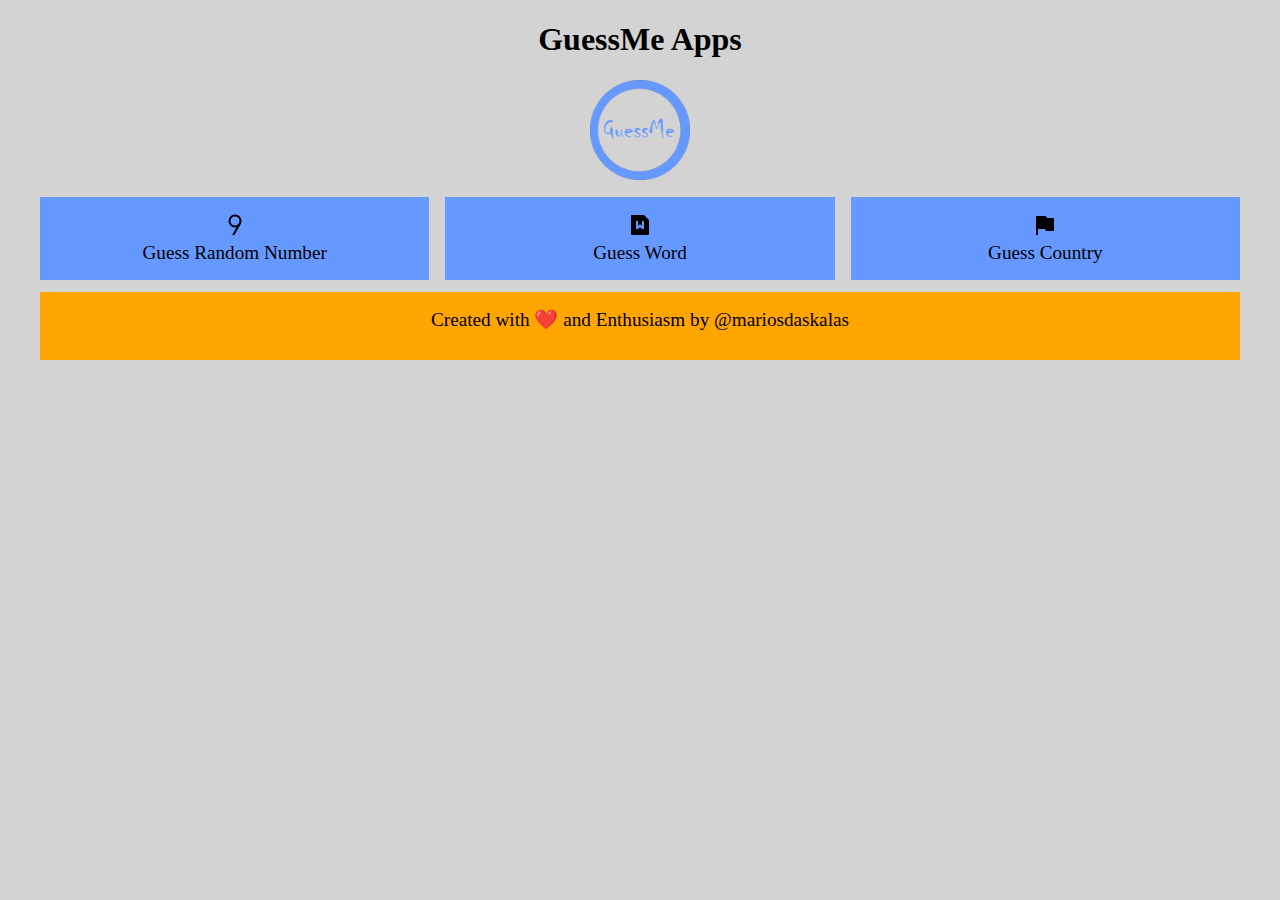
<file: index.html>
<!DOCTYPE html>
<html lang="en">
<head>
    <meta charset="UTF-8">
    <meta http-equiv="X-UA-Compatible" content="IE=edge">
    <meta name="viewport" content="width=device-width, initial-scale=1.0">
    <link rel="stylesheet" href="./css/style.css">
    <link rel="icon" type="image/png" href="./favicon.ico"/>
    <title>GuessMe App</title>
</head>
<body>
    <div class="title"><h1><a href="./index.html">GuessMe Apps</a></h1>
        <img id="logo" style="width:100px;height:100px;" src="./logo/logo.png">
    </div>
    <div class="card-container">
        <div class="card-item"><div><img src="./svg/number.svg"/></div><a href="./number.html">Guess Random Number</a></div>
        <div class="card-item"><div><img src="./svg/word.svg"/></div><a href="./word.html">Guess Word</a></div>
        <div class="card-item"><div><img src="./svg/flag.svg"/></div><a href="./country.html">Guess Country</a></div>
    </div>
    <div class="about-container">
        <div class="about-item">
            Created with ❤️ and Enthusiasm by <a href="https://github.com/mariosdaskalas" target="_blank"><span>@mariosdaskalas</span></a>
        </div>
    </div>
</body>
<script src="./js/main.js"></script>
</html>
</file>
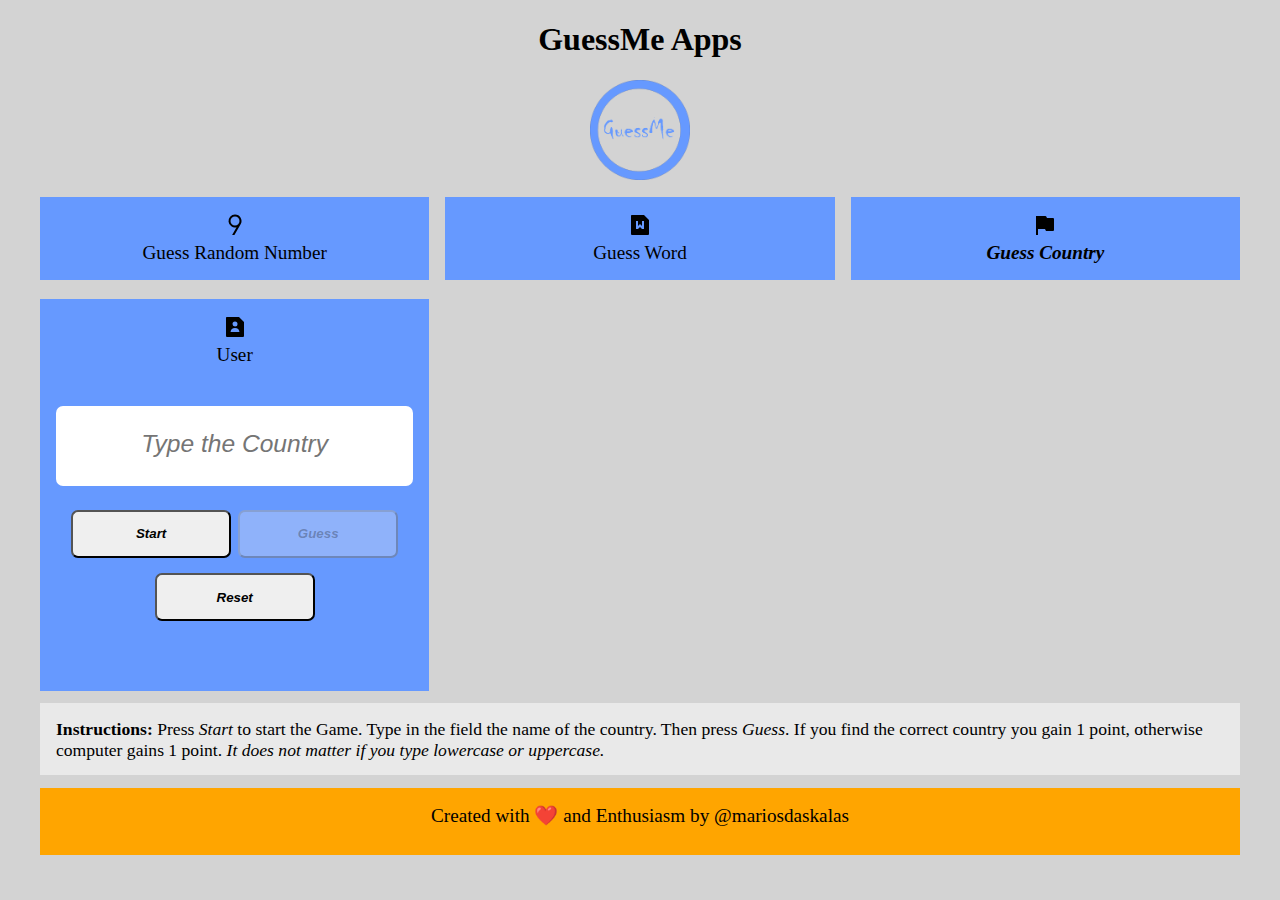
<file: country.html>
<!DOCTYPE html>
<html lang="en">
<head>
    <meta charset="UTF-8">
    <meta http-equiv="X-UA-Compatible" content="IE=edge">
    <meta name="viewport" content="width=device-width, initial-scale=1.0">
    <link rel="stylesheet" href="./css/country.css">
    <title>GuessMe App</title>
</head>
<body>
    <div class="title"><h1><a href="/index.html">GuessMe Apps</a></h1>
        <img id="logo" style="width:100px;height:100px;" src="./logo/logo.png">
    </div>
    <div class="card-container">
        <div class="card-item"><div><img src="./svg/number.svg"/></div><a href="./number.html">Guess Random Number</a></div>
        <div class="card-item"><div><img src="./svg/word.svg"/></div><a href="./word.html">Guess Word</a></div>
        <div class="card-item"><div><img src="./svg/flag.svg"/></div><a href="./country.html"><b><i>Guess Country</i></b></a></div>
    </div>
    <div class="country-container">
        <div class="country-item" id="user-item"><div><img src="./svg/user.svg"/></div><span>User</span><div id="user"><input id="guessCountry" type="text" placeholder="Type the Country"></div><button id="startGameBtn" title="📰 Starts the game.">Start</button><button id="guessBtn" title="🎲 Guess the country." disabled>Guess</button><p id="warning"></p><button id="reset" onclick="reset()" title="🔄 Resets the game.">Reset</button></div>
        <div class="country-item" id="computer-item"><div><img src="./svg/computer.svg"/></div><span>Computer</span><div id="computer"><p id="computer-country"></p></div><button title="🍀 Shows correct guessed countries." id="btn" class="hbtn" onclick="showHistory()">History</button><p id="history"></p></div>
        <div class="country-item" id="score-item"><div><img src="./svg/score.svg"/></div><span>Score</span><div id="computer-display">Computer: <span id="computer-score">0</span></div><div id="user-display">User: <span id="user-score">0</span></div><p id="message"></p></div>
    </div>
    <div class="explanation-container">
        <div class="explanation-item">
            <b>Instructions:</b> Press <i>Start</i> to start the Game. Type in the field the name of the country. Then press <i>Guess</i>. If you find the correct
            country you gain 1 point, otherwise computer gains 1 point. <i>It does not matter if you type lowercase or uppercase.</i>
        </div>
    </div>
    <div class="about-container">
        <div class="about-item">
            <div>Created with ❤️ and Enthusiasm by <a href="https://github.com/mariosdaskalas" target="_blank"><span>@mariosdaskalas</span></a></div>
        </div>
    </div>
</body>
<script src="./js/country.js"></script>
</html>
</file>
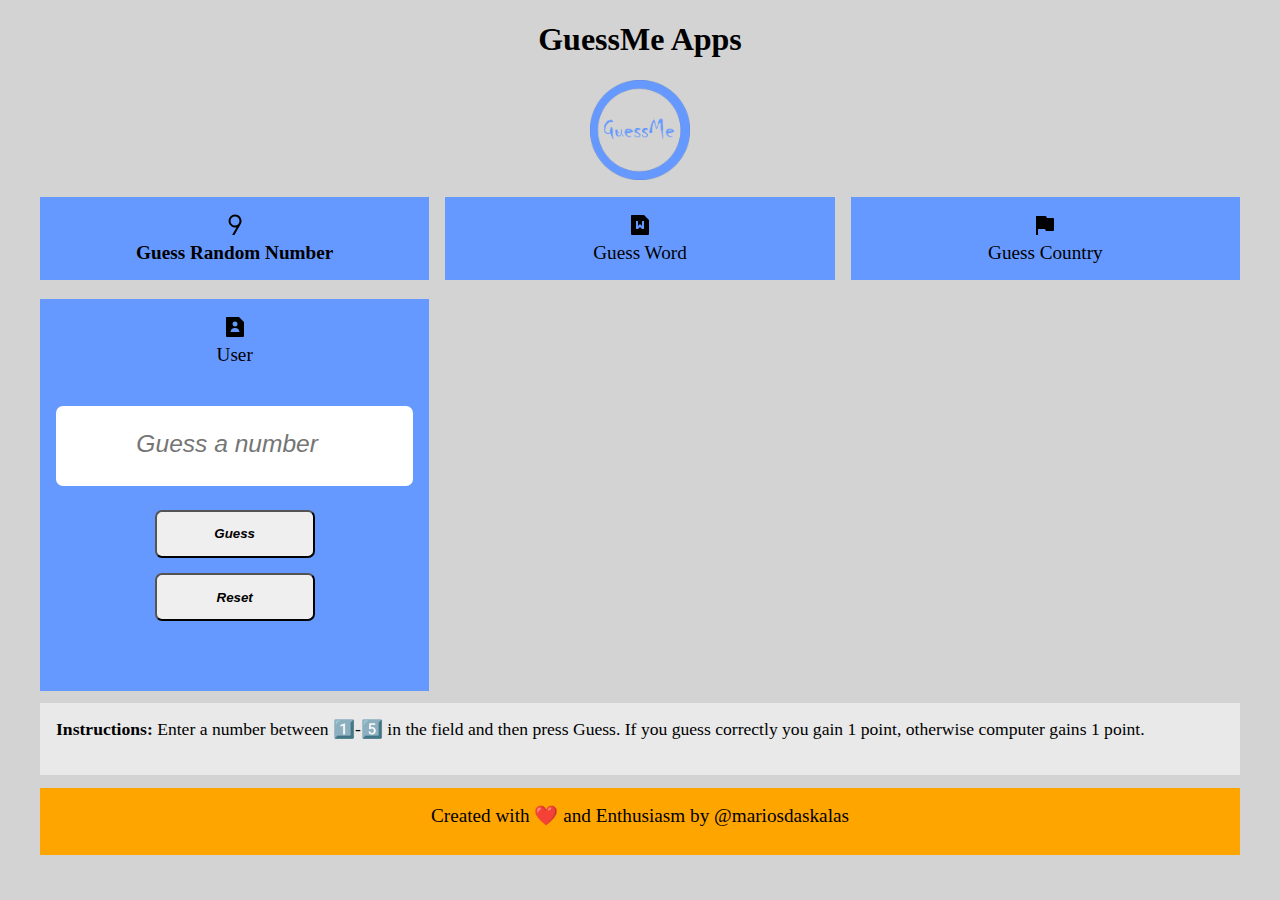
<file: number.html>
<!DOCTYPE html>
<html lang="en">
<head>
    <meta charset="UTF-8">
    <meta http-equiv="X-UA-Compatible" content="IE=edge">
    <meta name="viewport" content="width=device-width, initial-scale=1.0">
    <link rel="stylesheet" href="./css/style.css">
    <title>GuessMe App</title>
</head>
<body>
    <div class="title"><h1><a href="./index.html">GuessMe Apps</a></h1>
        <img id="logo" style="width:100px;height:100px;" src="./logo/logo.png">
    </div>
    <div class="card-container">
        <div class="card-item"><div><img src="./svg/number.svg"/></div><a href="./number.html"><b><i></i>Guess Random Number</i></b></a></div>
        <div class="card-item"><div><img src="./svg/word.svg"/></div><a href="./word.html">Guess Word</a></div>
        <div class="card-item"><div><img src="./svg/flag.svg"/></div><a href="./country.html">Guess Country</a></div>
    </div>
    <div class="number-container">
        <div class="number-item" id="user-item"><div><img src="./svg/user.svg"/></div><span>User</span><div id="user"><input id="getNumber" type="number" min="1" max="5" placeholder="Guess a number"></div><button id="btn" title="Guess a number between 1️⃣-5️⃣" onclick="guessButton()">Guess</button><p id="warning"></p><button title= "🔄 Reset the game." id="reset" onclick="reset()">Reset</button></div>
        <div class="number-item" id="score-item"><div><img src="./svg/score.svg"/></div><span>Score</span><div id="computer-display">Computer: <span id="computer-score">0</span></div><div id="user-display">User: <span id="user-score">0</span></div><p id="message"></p></div>
        <div class="number-item" id="computer-item"><div><img src="./svg/computer.svg"/></div><span>Computer</span><div id="computer">Choosed: <span id="computer-guess"></span></div><button title="🍀 Shows correct guessed numbers." id="btn" onclick="showHistory()">History</button><p id="history"></p></div>
    </div>
    <div class="explanation-container">
        <div class="explanation-item">
            <b>Instructions:</b> Enter a number between 1️⃣-5️⃣ in the field and then press Guess. If you guess correctly you gain 1 point, otherwise computer gains 1 point.
        </div>
    </div>
    <div class="about-container">
        <div class="about-item">
            Created with ❤️ and Enthusiasm by <a href="https://github.com/mariosdaskalas" target="_blank"><span>@mariosdaskalas</span></a>
        </div>
    </div>
</body>
<script src="./js/main.js"></script>
</html>
</file>
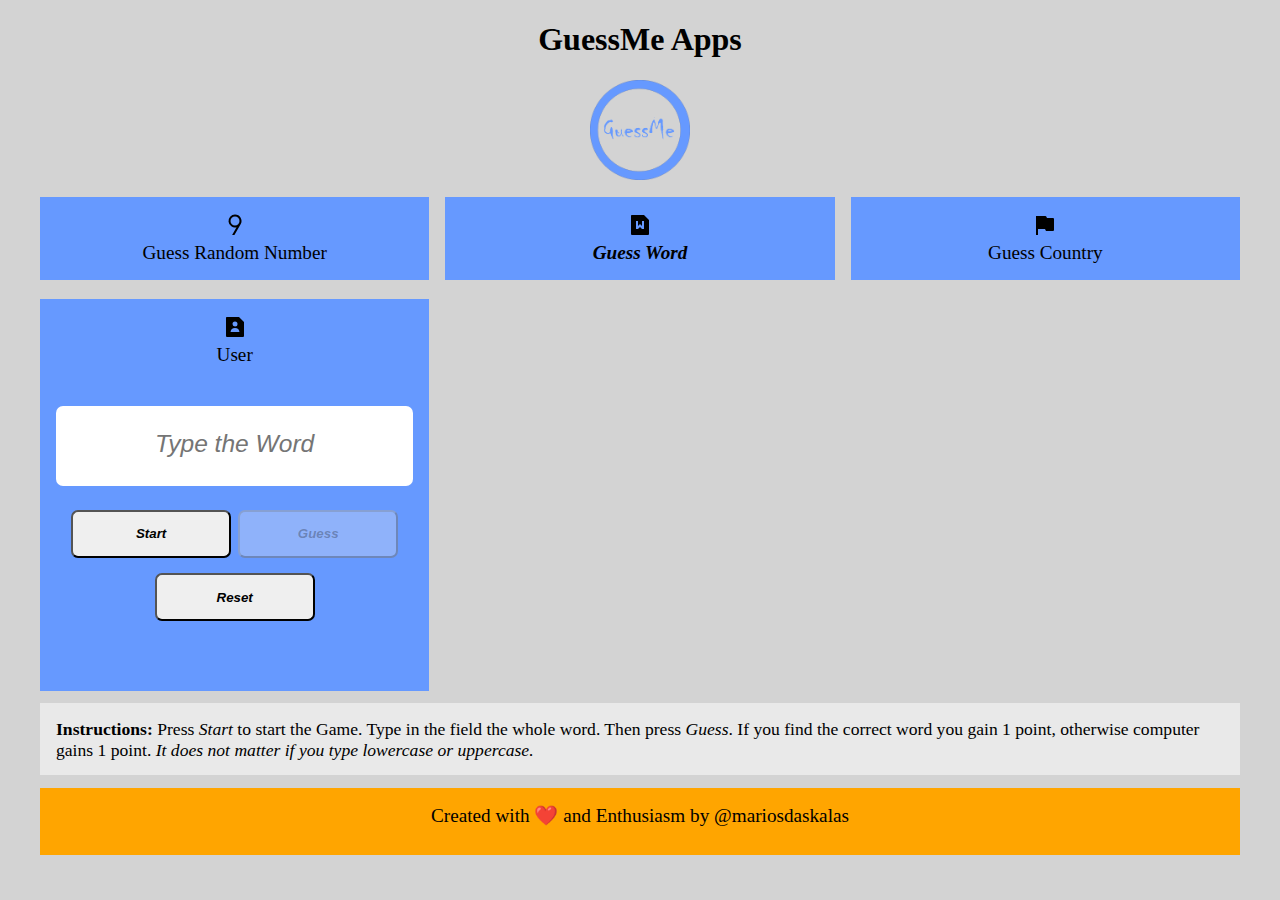
<file: word.html>
<!DOCTYPE html>
<html lang="en">
<head>
    <meta charset="UTF-8">
    <meta http-equiv="X-UA-Compatible" content="IE=edge">
    <meta name="viewport" content="width=device-width, initial-scale=1.0">
    <link rel="stylesheet" href="/css/word.css">
    <title>GuessMe App</title>
</head>
<body>
    <div class="title"><h1><a href="/index.html">GuessMe Apps</a></h1>
        <img id="logo" style="width:100px;height:100px;" src="/logo/logo.png">
    </div>
    <div class="card-container">
        <div class="card-item"><div><img src="/svg/number.svg"/></div><a href="/number.html">Guess Random Number</a></div>
        <div class="card-item"><div><img src="/svg/word.svg"/></div><a href="/word.html"><b><i>Guess Word</i></b></a></div>
        <div class="card-item"><div><img src="/svg/flag.svg"/></div><a href="/country.html">Guess Country</a></div>
    </div>
    <div class="word-container">
        <div class="word-item" id="user-item"><div><img src="/svg/user.svg"/></div><span>User</span><div id="user"><input id="guessWord" type="text" placeholder="Type the Word"></div><button id="startGameBtn" title="📰 Starts the game.">Start</button><button id="guessBtn" title="🎲 Guess the word." disabled>Guess</button><p id="warning"></p><button id="reset" onclick="reset()" title="🔄 Resets the game.">Reset</button></div>
        <div class="word-item" id="computer-item"><div><img src="/svg/computer.svg"/></div><span>Computer</span><div id="computer"><p id="computer-word"></p></div><button title="🍀 Shows correct guessed numbers." id="btn" onclick="showHistory()">History</button><p id="history"></p></div>
        <div class="word-item" id="score-item"><div><img src="/svg/score.svg"/></div><span>Score</span><div id="computer-display">Computer: <span id="computer-score">0</span></div><div id="user-display">User: <span id="user-score">0</span></div><p id="message"></p></div>
    </div>
    <div class="explanation-container">
        <div class="explanation-item">
            <b>Instructions:</b> Press <i>Start</i> to start the Game. Type in the field the whole word. Then press <i>Guess</i>. If you find the correct
            word you gain 1 point, otherwise computer gains 1 point. <i>It does not matter if you type lowercase or uppercase.</i>
        </div>
    </div>
    <div class="about-container">
        <div class="about-item">
            <div>Created with ❤️ and Enthusiasm by <a href="https://github.com/mariosdaskalas" target="_blank"><span>@mariosdaskalas</span></a></div>
        </div>
    </div>
</body>
<script src="/js/word.js"></script>
</html>
</file>
<file: css/style.css>
body {
    font-family: Roboto;
    background-color: lightgray;
}
.title {
    text-align: center;
}
a {
    text-decoration: none;
}
a:visited, a:link {
    color: black;
}
a:hover {
    font-weight: bold;
    font-style: italic;
    font-size: 110%;
    text-decoration: underline;
}
.card-container {
    max-width: 1200px;
    margin: 0 auto;
    display: grid;
    grid-gap: 1rem;
    margin-top: 1%;
}
@media (min-width: 550px) {
    .card-container { grid-template-columns: repeat(2, 1fr); }
}
@media (min-width: 900px) {
    .card-container { grid-template-columns: repeat(3, 1fr); }
}
.card-item {
    background-color: #6699FF;
    padding: 1rem;
    height: 3.2rem;
    text-align: center;
    font-size: 120%;
}
.number-container {
    max-width: 1200px;
    margin: 0 auto;
    display: grid;
    grid-gap: 1rem;
    margin-top: 1.5%;
}
.number-item {
    background-color: #6699FF;
    padding: 1rem;
    height: 22.5rem;
    text-align: center;
    font-size: 120%;
}
@media (min-width: 550px) {
    .number-container { grid-template-columns: repeat(2, 1fr); }
}
@media (min-width: 900px) {
    .number-container { grid-template-columns: repeat(3, 1fr); }
}
#computer{
    margin-top: 2.4rem;
    height: 2.5rem;
    text-align: center;
    background-color: white;
    font-size: 160%;
    border-radius: 7px;
}
span:hover {
    font-weight: bold;
    font-style: italic;
    font-size: 110%;
    text-decoration: underline;
}
input[type=number] {
    height: 2.5rem;
    font-size: 80%;
    padding: 18px;
    border: none;
    width: 70%;
    font-style: italic;
    text-align: center;
}
#user {
    background-color: white;
    border-radius: 7px;
}
button {
    margin-top: 1.5rem;
    width: 10rem;
    height: 3rem;
}
#computer-item, #score-item {
    display: none;
}
#warning, #history {
    color: red;
    background-color: white;
    font-weight: bold;
    border-radius: 7px;
}
#computer-display, #user-display {
    margin-top: 2.5rem;
    height: 2.5rem;
    text-align: center;
    background-color: white;
    font-size: 160%;
    border-radius: 7px;
}
#btn {
    border-radius: 7px;
    font-weight: bold;
    font-style: italic;
}
#btn:hover {
    cursor: pointer;
}
#user {
    margin-top: 2.5rem;
    height: 5rem;
    text-align: center;
    background-color: white;
    font-size: 160%;
}
#computer:hover, #computer-display:hover, #user-display:hover, #user:hover, input[type=number]:hover {
    background-color: lightgray;
}
#reset {
    margin-top: -1%;
    border-radius: 7px;
    font-weight: bold;
    font-style: italic;
}
#computer-score, #user-score, #computer-guess {
    font-weight: bold;
    font-style: italic;
    font-size: 110%;
    text-decoration: underline;
}
.about-container {
    max-width: 1200px;
    margin: 0 auto;
    display: grid;
    grid-gap: 1rem;
    margin-top: 1%;
}
.about-item {
    background-color: orange;
    padding: 1rem;
    height: 2.2rem;
    text-align: center;
    font-size: 120%;
}
#reset {
    cursor: pointer;
}
#message {
    background-color: white;
    color: red;
    font-size: 120%;
    border-radius: 7px;
    font-weight: bold;
    font-style: italic;
    margin-top: 13%;
}
.explanation-container {
    max-width: 1200px;
    margin: 0 auto;
    display: grid;
    grid-gap: 1rem;
    margin-top: 1%;
}
.explanation-item {
    background-color: rgb(255, 255, 255, 0.5);
    padding: 1rem;
    height: 2.5rem;
    text-align: left;
    font-size: 110%;
}
</file>
<file: css/country.css>
body {
    font-family: Roboto;
    background-color: lightgray;
}
.title {
    text-align: center;
}
a {
    text-decoration: none;
}
a:visited, a:link {
    color: black;
}
a:hover {
    font-weight: bold;
    font-style: italic;
    font-size: 110%;
    text-decoration: underline;
}
.card-container {
    max-width: 1200px;
    margin: 0 auto;
    display: grid;
    grid-gap: 1rem;
    margin-top: 1%;
}
@media (min-width: 550px) {
    .card-container { grid-template-columns: repeat(2, 1fr); }
}
@media (min-width: 900px) {
    .card-container { grid-template-columns: repeat(3, 1fr); }
}
.card-item {
    background-color: #6699FF;
    padding: 1rem;
    height: 3.2rem;
    text-align: center;
    font-size: 120%;
}
.country-container {
    max-width: 1200px;
    margin: 0 auto;
    display: grid;
    grid-gap: 1rem;
    margin-top: 1.5%;
}
.country-item {
    background-color: #6699FF;
    padding: 1rem;
    height: 22.5rem;
    text-align: center;
    font-size: 120%;
}
@media (min-width: 550px) {
    .country-container { grid-template-columns: repeat(2, 1fr); }
}
@media (min-width: 900px) {
    .country-container { grid-template-columns: repeat(3, 1fr); }
}
span:hover {
    font-weight: bold;
    font-style: italic;
    font-size: 110%;
    text-decoration: underline;
}
input[type=text] {
    height: 2.5rem;
    font-size: 80%;
    padding: 18px;
    border: none;
    width: 70%;
    font-style: italic;
    text-align: center;
}
#user {
    background-color: white;
    border-radius: 7px;
}
button {
    margin-top: 1.5rem;
    width: 10rem;
    height: 3rem;
}
#warning, #history {
    color: red;
    background-color: white;
    font-weight: bold;
    border-radius: 7px;
}
#computer-display, #user-display {
    margin-top: 2.5rem;
    height: 2.5rem;
    text-align: center;
    background-color: white;
    font-size: 160%;
    border-radius: 7px;
}
#startGameBtn, #guessBtn, #btn {
    border-radius: 7px;
    font-weight: bold;
    font-style: italic;
}
.hbtn {
    margin-top: -1%;
}
#startGameBtn:hover, #guessBtn:hover, #btn:hover {
    cursor: pointer;
}
#startGameBtn {
    margin-right: 2%;
}
#user {
    margin-top: 2.5rem;
    height: 5rem;
    text-align: center;
    background-color: white;
    font-size: 160%;
}
#computer:hover, #computer-display:hover, #user-display:hover, #user:hover, input[type=text]:hover {
    background-color: lightgray;
}
#reset {
    margin-top: -1%;
    border-radius: 7px;
    font-weight: bold;
    font-style: italic;
}
#computer-score, #user-score, #computer-country {
    font-weight: bold;
    font-style: italic;
    font-size: 100%;
    text-decoration: underline;
}
#computer-country {
    font-size: 100%;
}
.about-container {
    max-width: 1200px;
    margin: 0 auto;
    display: grid;
    grid-gap: 1rem;
    margin-top: 1%;
}
.about-item {
    background-color: orange;
    padding: 1rem;
    height: 2.2rem;
    text-align: center;
    font-size: 120%;
}
#reset {
    cursor: pointer;
}
#message {
    background-color: white;
    color: red;
    font-size: 120%;
    border-radius: 7px;
    font-weight: bold;
    font-style: italic;
    margin-top: 13%;
}
.explanation-container {
    max-width: 1200px;
    margin: 0 auto;
    display: grid;
    grid-gap: 1rem;
    margin-top: 1%;
}
.explanation-item {
    background-color: rgb(255, 255, 255, 0.5);
    padding: 1rem;
    height: 2.5rem;
    text-align: left;
    font-size: 110%;
}
#computer-item, #score-item {
    display: none;
}
</file>
<file: css/word.css>
body {
    font-family: Roboto;
    background-color: lightgray;
}
.title {
    text-align: center;
}
a {
    text-decoration: none;
}
a:visited, a:link {
    color: black;
}
a:hover {
    font-weight: bold;
    font-style: italic;
    font-size: 110%;
    text-decoration: underline;
}
.card-container {
    max-width: 1200px;
    margin: 0 auto;
    display: grid;
    grid-gap: 1rem;
    margin-top: 1%;
}
@media (min-width: 550px) {
    .card-container { grid-template-columns: repeat(2, 1fr); }
}
@media (min-width: 900px) {
    .card-container { grid-template-columns: repeat(3, 1fr); }
}
.card-item {
    background-color: #6699FF;
    padding: 1rem;
    height: 3.2rem;
    text-align: center;
    font-size: 120%;
}
.word-container {
    max-width: 1200px;
    margin: 0 auto;
    display: grid;
    grid-gap: 1rem;
    margin-top: 1.5%;
}
.word-item {
    background-color: #6699FF;
    padding: 1rem;
    height: 22.5rem;
    text-align: center;
    font-size: 120%;
}
@media (min-width: 550px) {
    .word-container { grid-template-columns: repeat(2, 1fr); }
}
@media (min-width: 900px) {
    .word-container { grid-template-columns: repeat(3, 1fr); }
}
/*
#computer{
    margin-top: 2.4rem;
    height: 2.2rem;
    text-align: center;
    background-color: white;
    font-size: 160%;
    border-radius: 7px;
}
*/
span:hover {
    font-weight: bold;
    font-style: italic;
    font-size: 110%;
    text-decoration: underline;
}
input[type=text] {
    height: 2.5rem;
    font-size: 80%;
    padding: 18px;
    border: none;
    width: 70%;
    font-style: italic;
    text-align: center;
}
#user {
    background-color: white;
    border-radius: 7px;
}
button {
    margin-top: 1.5rem;
    width: 10rem;
    height: 3rem;
}
#warning, #history {
    color: red;
    background-color: white;
    font-weight: bold;
    border-radius: 7px;
}
#computer-display, #user-display {
    margin-top: 2.5rem;
    height: 2.5rem;
    text-align: center;
    background-color: white;
    font-size: 160%;
    border-radius: 7px;
}
#startGameBtn, #guessBtn, #btn {
    border-radius: 7px;
    font-weight: bold;
    font-style: italic;
    
}
#startGameBtn:hover, #guessBtn:hover, #btn:hover {
    cursor: pointer;
}
#startGameBtn {
    margin-right: 2%;
}
#user {
    margin-top: 2.5rem;
    height: 5rem;
    text-align: center;
    background-color: white;
    font-size: 160%;
}
#computer:hover, #computer-display:hover, #user-display:hover, #user:hover, input[type=text]:hover {
    background-color: lightgray;
}
#reset {
    margin-top: -1%;
    border-radius: 7px;
    font-weight: bold;
    font-style: italic;
}
#computer-score, #user-score, #computer-word {
    font-weight: bold;
    font-style: italic;
    font-size: 110%;
    text-decoration: underline;
}
#computer-word {
    font-size: 200%;
}
.about-container {
    max-width: 1200px;
    margin: 0 auto;
    display: grid;
    grid-gap: 1rem;
    margin-top: 1%;
}
.about-item {
    background-color: orange;
    padding: 1rem;
    height: 2.2rem;
    text-align: center;
    font-size: 120%;
}
#reset {
    cursor: pointer;
}
#message {
    background-color: white;
    color: red;
    font-size: 120%;
    border-radius: 7px;
    font-weight: bold;
    font-style: italic;
    margin-top: 13%;
}
#score-item {
    display: none;
}
.explanation-container {
    max-width: 1200px;
    margin: 0 auto;
    display: grid;
    grid-gap: 1rem;
    margin-top: 1%;
}
.explanation-item {
    background-color: rgb(255, 255, 255, 0.5);
    padding: 1rem;
    height: 2.5rem;
    text-align: left;
    font-size: 110%;
}
#computer-item {
    display: none;
}
</file>
